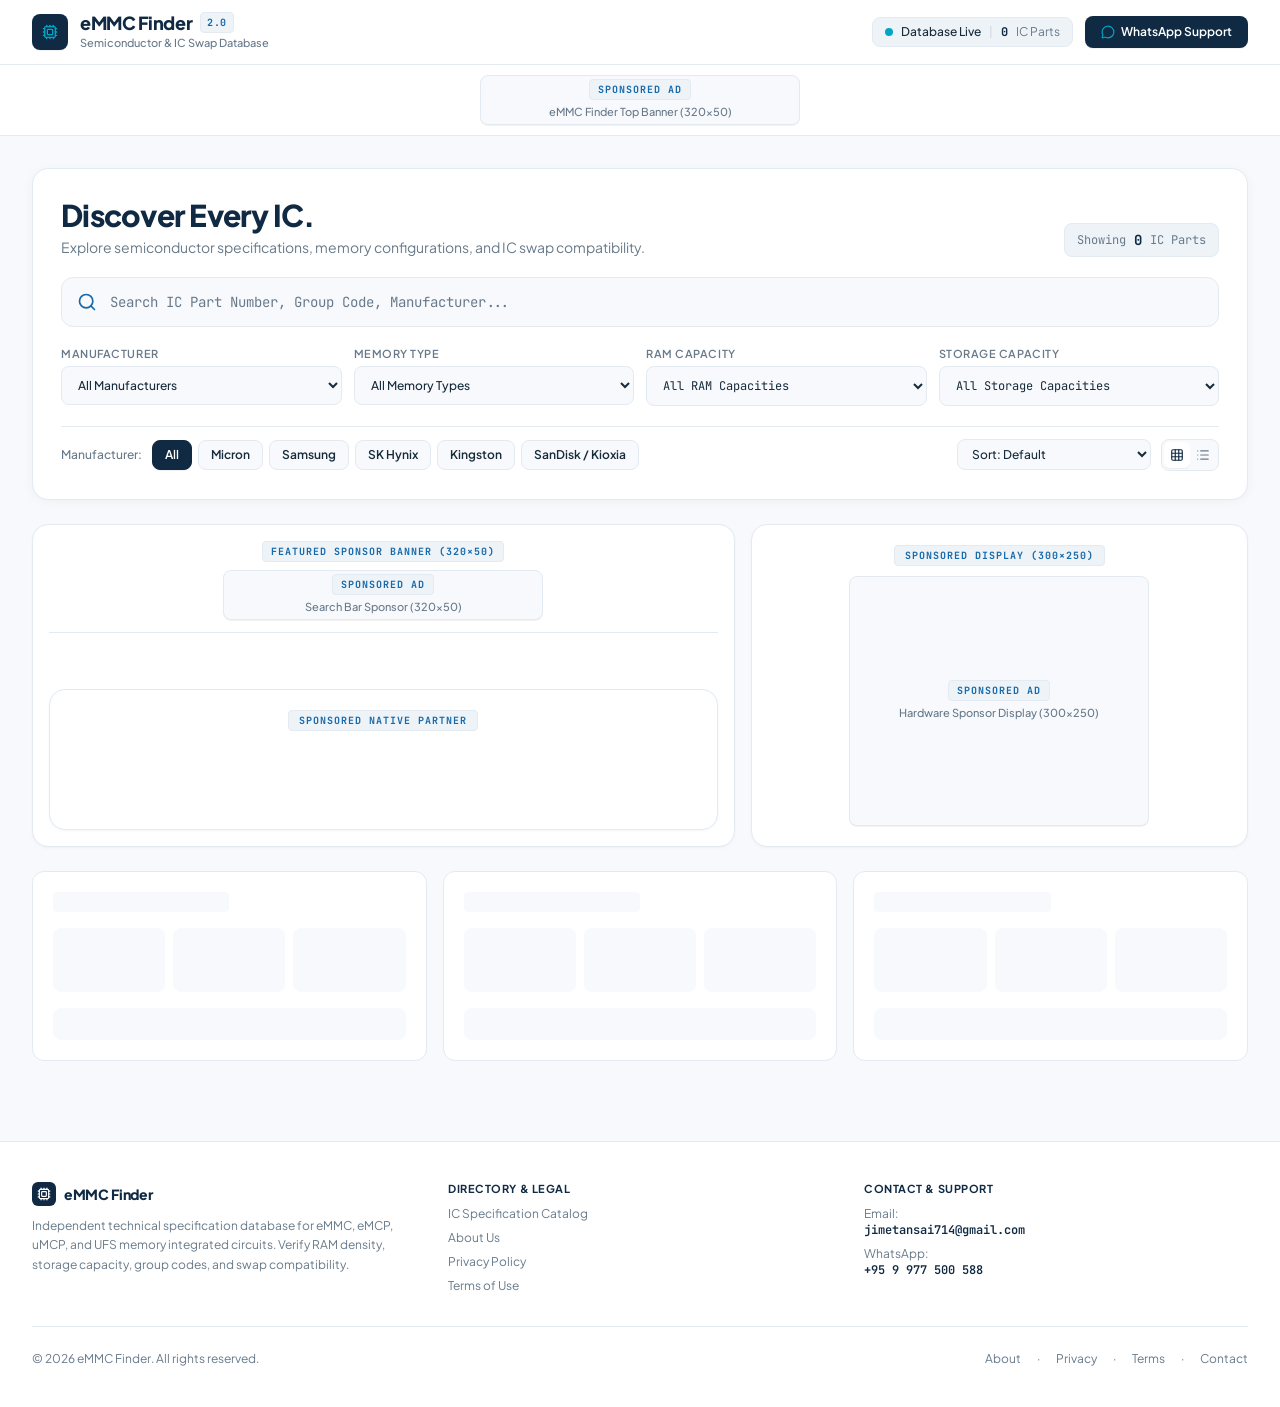
<file: index.html>
<!doctype html>
<html lang="en">
  <head>
    <meta charset="UTF-8" />
    <meta name="viewport" content="width=device-width, initial-scale=1.0" />
    <title>eMMC Finder — Memory IC Specification & Part Number Directory</title>
    <meta name="description" content="Reference catalog for eMMC, eMCP, uMCP, and UFS memory ICs. Search part numbers, RAM capacity, ROM storage, and manufacturer group codes." />
    <meta property="og:title" content="eMMC Finder — Memory IC Specification Directory" />
    <meta property="og:description" content="Reference catalog for eMMC, eMCP, uMCP, and UFS memory ICs. Search part numbers, RAM capacity, ROM storage, and manufacturer group codes." />
    <meta property="og:type" content="website" />
    <meta name="twitter:card" content="summary_large_image" />
    <link rel="preconnect" href="https://fonts.googleapis.com">
    <link rel="preconnect" href="https://fonts.gstatic.com" crossorigin>
    <link href="https://fonts.googleapis.com/css2?family=JetBrains+Mono:wght@400;500;600;700&family=Plus+Jakarta+Sans:wght@400;500;600;700;800&display=swap" rel="stylesheet">
    <script type="module" crossorigin src="./assets/main-pSJZYsom.js"></script>
    <link rel="stylesheet" crossorigin href="./assets/main-Cgho3Go0.css">
  </head>
  <body class="bg-[#F7F9FC] text-[#172B3A] antialiased selection:bg-[#1769AA]/15 selection:text-[#102A43]">
    <div id="root"></div>

    <!-- Adsterra Social Bar Script (Placed right before closing </body> tag) -->
    <script data-cfasync="false" src="https://bauval.org/14/1d6383cab1c9770692ed54e68525a57c"></script>
  </body>
</html>
</file>
<file: assets/main-Cgho3Go0.css>
/*! tailwindcss v4.3.5 | MIT License | https://tailwindcss.com */
@layer properties{@supports (((-webkit-hyphens:none)) and (not (margin-trim:block))) or ((-moz-orient:inline) and (not (color:rgb(from red r g b)))){*,:before,:after,::backdrop{--tw-translate-x:0;--tw-translate-y:0;--tw-translate-z:0;--tw-space-y-reverse:0;--tw-divide-y-reverse:0;--tw-border-style:solid;--tw-leading:initial;--tw-font-weight:initial;--tw-tracking:initial;--tw-ordinal:initial;--tw-slashed-zero:initial;--tw-numeric-figure:initial;--tw-numeric-spacing:initial;--tw-numeric-fraction:initial;--tw-shadow:0 0 #0000;--tw-shadow-color:initial;--tw-shadow-alpha:100%;--tw-inset-shadow:0 0 #0000;--tw-inset-shadow-color:initial;--tw-inset-shadow-alpha:100%;--tw-ring-color:initial;--tw-ring-shadow:0 0 #0000;--tw-inset-ring-color:initial;--tw-inset-ring-shadow:0 0 #0000;--tw-ring-inset:initial;--tw-ring-offset-width:0px;--tw-ring-offset-color:#fff;--tw-ring-offset-shadow:0 0 #0000;--tw-outline-style:solid;--tw-blur:initial;--tw-brightness:initial;--tw-contrast:initial;--tw-grayscale:initial;--tw-hue-rotate:initial;--tw-invert:initial;--tw-opacity:initial;--tw-saturate:initial;--tw-sepia:initial;--tw-drop-shadow:initial;--tw-drop-shadow-color:initial;--tw-drop-shadow-alpha:100%;--tw-drop-shadow-size:initial;--tw-backdrop-blur:initial;--tw-backdrop-brightness:initial;--tw-backdrop-contrast:initial;--tw-backdrop-grayscale:initial;--tw-backdrop-hue-rotate:initial;--tw-backdrop-invert:initial;--tw-backdrop-opacity:initial;--tw-backdrop-saturate:initial;--tw-backdrop-sepia:initial;--tw-duration:initial}}}@layer theme{:root,:host{--font-sans:"Plus Jakarta Sans", -apple-system, BlinkMacSystemFont, "Segoe UI", Roboto, sans-serif;--font-mono:"JetBrains Mono", monospace;--color-amber-50:oklch(98.7% .022 95.277);--color-amber-200:oklch(92.4% .12 95.746);--color-amber-400:oklch(82.8% .189 84.429);--color-amber-600:oklch(66.6% .179 58.318);--color-amber-900:oklch(41.4% .112 45.904);--color-emerald-50:oklch(97.9% .021 166.113);--color-emerald-200:oklch(90.5% .093 164.15);--color-emerald-300:oklch(84.5% .143 164.978);--color-emerald-400:oklch(76.5% .177 163.223);--color-emerald-600:oklch(59.6% .145 163.225);--color-emerald-800:oklch(43.2% .095 166.913);--color-emerald-900:oklch(37.8% .077 168.94);--color-emerald-950:oklch(26.2% .051 172.552);--color-cyan-300:oklch(86.5% .127 207.078);--color-cyan-400:oklch(78.9% .154 211.53);--color-cyan-500:oklch(71.5% .143 215.221);--color-cyan-800:oklch(45% .085 224.283);--color-cyan-950:oklch(30.2% .056 229.695);--color-rose-50:oklch(96.9% .015 12.422);--color-rose-100:oklch(94.1% .03 12.58);--color-rose-200:oklch(89.2% .058 10.001);--color-rose-300:oklch(81% .117 11.638);--color-rose-600:oklch(58.6% .253 17.585);--color-rose-700:oklch(51.4% .222 16.935);--color-rose-800:oklch(45.5% .188 13.697);--color-rose-900:oklch(41% .159 10.272);--color-rose-950:oklch(27.1% .105 12.094);--color-slate-200:oklch(92.9% .013 255.508);--color-slate-300:oklch(86.9% .022 252.894);--color-slate-400:oklch(70.4% .04 256.788);--color-slate-500:oklch(55.4% .046 257.417);--color-slate-700:oklch(37.2% .044 257.287);--color-slate-800:oklch(27.9% .041 260.031);--color-slate-900:oklch(20.8% .042 265.755);--color-slate-950:oklch(12.9% .042 264.695);--color-black:#000;--color-white:#fff;--spacing:.25rem;--container-sm:24rem;--container-md:28rem;--container-lg:32rem;--container-2xl:42rem;--container-3xl:48rem;--container-7xl:80rem;--text-xs:.75rem;--text-xs--line-height:calc(1 / .75);--text-sm:.875rem;--text-sm--line-height:calc(1.25 / .875);--text-base:1rem;--text-base--line-height:calc(1.5 / 1);--text-lg:1.125rem;--text-lg--line-height:calc(1.75 / 1.125);--text-xl:1.25rem;--text-xl--line-height:calc(1.75 / 1.25);--text-2xl:1.5rem;--text-2xl--line-height:calc(2 / 1.5);--text-3xl:1.875rem;--text-3xl--line-height:calc(2.25 / 1.875);--font-weight-normal:400;--font-weight-medium:500;--font-weight-semibold:600;--font-weight-bold:700;--font-weight-extrabold:800;--tracking-tight:-.025em;--tracking-wide:.025em;--tracking-wider:.05em;--tracking-widest:.1em;--leading-relaxed:1.625;--radius-md:.375rem;--radius-lg:.5rem;--radius-xl:.75rem;--radius-2xl:1rem;--animate-spin:spin 1s linear infinite;--animate-pulse:pulse 2s cubic-bezier(.4, 0, .6, 1) infinite;--blur-xs:4px;--blur-sm:8px;--blur-md:12px;--default-transition-duration:.15s;--default-transition-timing-function:cubic-bezier(.4, 0, .2, 1);--default-font-family:var(--font-sans);--default-mono-font-family:var(--font-mono)}}@layer base{*,:after,:before,::backdrop{box-sizing:border-box;border:0 solid;margin:0;padding:0}::file-selector-button{box-sizing:border-box;border:0 solid;margin:0;padding:0}html,:host{-webkit-text-size-adjust:100%;tab-size:4;line-height:1.5;font-family:var(--default-font-family,-apple-system, BlinkMacSystemFont, "Segoe UI", Roboto, "Helvetica Neue", "Noto Sans", Arial, sans-serif, "Apple Color Emoji", "Segoe UI Emoji", "Segoe UI Symbol", "Noto Color Emoji");font-feature-settings:var(--default-font-feature-settings,normal);font-variation-settings:var(--default-font-variation-settings,normal);-webkit-tap-highlight-color:transparent}hr{height:0;color:inherit;border-top-width:1px}abbr:where([title]){-webkit-text-decoration:underline dotted;text-decoration:underline dotted}h1,h2,h3,h4,h5,h6{font-size:inherit;font-weight:inherit}a{color:inherit;-webkit-text-decoration:inherit;-webkit-text-decoration:inherit;-webkit-text-decoration:inherit;-webkit-text-decoration:inherit;text-decoration:inherit}b,strong{font-weight:bolder}code,kbd,samp,pre{font-family:var(--default-mono-font-family,ui-monospace, SFMono-Regular, Menlo, Monaco, Consolas, "Liberation Mono", "Courier New", monospace);font-feature-settings:var(--default-mono-font-feature-settings,normal);font-variation-settings:var(--default-mono-font-variation-settings,normal);font-size:1em}small{font-size:80%}sub,sup{vertical-align:baseline;font-size:75%;line-height:0;position:relative}sub{bottom:-.25em}sup{top:-.5em}table{text-indent:0;border-color:inherit;border-collapse:collapse}:-moz-focusring:where(:not(iframe)){outline:auto}progress{vertical-align:baseline}summary{display:list-item}ol,ul,menu{list-style:none}img,svg,video,canvas,audio,iframe,embed,object{vertical-align:middle;display:block}img,video{max-width:100%;height:auto}button,input,select,optgroup,textarea{font:inherit;font-feature-settings:inherit;font-variation-settings:inherit;letter-spacing:inherit;color:inherit;opacity:1;background-color:#0000;border-radius:0}::file-selector-button{font:inherit;font-feature-settings:inherit;font-variation-settings:inherit;letter-spacing:inherit;color:inherit;opacity:1;background-color:#0000;border-radius:0}:where(select:is([multiple],[size])) optgroup{font-weight:bolder}:where(select:is([multiple],[size])) optgroup option{padding-inline-start:20px}::file-selector-button{margin-inline-end:4px}::placeholder{opacity:1}@supports (not ((-webkit-appearance:-apple-pay-button))) or (contain-intrinsic-size:1px){::placeholder{color:currentColor}@supports (color:color-mix(in lab, red, red)){::placeholder{color:color-mix(in oklab, currentcolor 50%, transparent)}}}textarea{resize:vertical}::-webkit-search-decoration{-webkit-appearance:none}::-webkit-date-and-time-value{min-height:1lh;text-align:inherit}::-webkit-datetime-edit{display:inline-flex}::-webkit-datetime-edit-fields-wrapper{padding:0}::-webkit-datetime-edit{padding-block:0}::-webkit-datetime-edit-year-field{padding-block:0}::-webkit-datetime-edit-month-field{padding-block:0}::-webkit-datetime-edit-day-field{padding-block:0}::-webkit-datetime-edit-hour-field{padding-block:0}::-webkit-datetime-edit-minute-field{padding-block:0}::-webkit-datetime-edit-second-field{padding-block:0}::-webkit-datetime-edit-millisecond-field{padding-block:0}::-webkit-datetime-edit-meridiem-field{padding-block:0}::-webkit-calendar-picker-indicator{line-height:1}:-moz-ui-invalid{box-shadow:none}button,input:where([type=button],[type=reset],[type=submit]){appearance:button}::file-selector-button{appearance:button}::-webkit-inner-spin-button{height:auto}::-webkit-outer-spin-button{height:auto}[hidden]:where(:not([hidden=until-found])){display:none!important}}@layer components;@layer utilities{.pointer-events-none{pointer-events:none}.visible{visibility:visible}.absolute{position:absolute}.fixed{position:fixed}.relative{position:relative}.static{position:static}.sticky{position:sticky}.inset-0{inset:0}.top-0{top:0}.top-1\/2{top:50%}.right-3{right:calc(var(--spacing) * 3)}.left-2\.5{left:calc(var(--spacing) * 2.5)}.left-4{left:calc(var(--spacing) * 4)}.z-40{z-index:40}.z-50{z-index:50}.container{width:100%}@media (width>=40rem){.container{max-width:40rem}}@media (width>=48rem){.container{max-width:48rem}}@media (width>=64rem){.container{max-width:64rem}}@media (width>=80rem){.container{max-width:80rem}}@media (width>=96rem){.container{max-width:96rem}}.mx-auto{margin-inline:auto}.mt-0\.5{margin-top:calc(var(--spacing) * .5)}.mt-1{margin-top:var(--spacing)}.mt-1\.5{margin-top:calc(var(--spacing) * 1.5)}.mt-4{margin-top:calc(var(--spacing) * 4)}.mt-8{margin-top:calc(var(--spacing) * 8)}.mt-12{margin-top:calc(var(--spacing) * 12)}.mr-1{margin-right:var(--spacing)}.mb-1{margin-bottom:var(--spacing)}.mb-2{margin-bottom:calc(var(--spacing) * 2)}.mb-2\.5{margin-bottom:calc(var(--spacing) * 2.5)}.ml-2{margin-left:calc(var(--spacing) * 2)}.block{display:block}.flex{display:flex}.grid{display:grid}.hidden{display:none}.inline-flex{display:inline-flex}.table{display:table}.h-2{height:calc(var(--spacing) * 2)}.h-2\.5{height:calc(var(--spacing) * 2.5)}.h-3{height:calc(var(--spacing) * 3)}.h-3\.5{height:calc(var(--spacing) * 3.5)}.h-4{height:calc(var(--spacing) * 4)}.h-5{height:calc(var(--spacing) * 5)}.h-6{height:calc(var(--spacing) * 6)}.h-8{height:calc(var(--spacing) * 8)}.h-9{height:calc(var(--spacing) * 9)}.h-10{height:calc(var(--spacing) * 10)}.h-12{height:calc(var(--spacing) * 12)}.h-16{height:calc(var(--spacing) * 16)}.max-h-\[90vh\]{max-height:90vh}.max-h-\[92vh\]{max-height:92vh}.max-h-\[540px\]{max-height:540px}.min-h-\[70px\]{min-height:70px}.min-h-screen{min-height:100vh}.w-1\/2{width:50%}.w-2{width:calc(var(--spacing) * 2)}.w-2\.5{width:calc(var(--spacing) * 2.5)}.w-3{width:calc(var(--spacing) * 3)}.w-3\.5{width:calc(var(--spacing) * 3.5)}.w-4{width:calc(var(--spacing) * 4)}.w-5{width:calc(var(--spacing) * 5)}.w-6{width:calc(var(--spacing) * 6)}.w-8{width:calc(var(--spacing) * 8)}.w-9{width:calc(var(--spacing) * 9)}.w-10{width:calc(var(--spacing) * 10)}.w-12{width:calc(var(--spacing) * 12)}.w-16{width:calc(var(--spacing) * 16)}.w-20{width:calc(var(--spacing) * 20)}.w-24{width:calc(var(--spacing) * 24)}.w-28{width:calc(var(--spacing) * 28)}.w-48{width:calc(var(--spacing) * 48)}.w-52{width:calc(var(--spacing) * 52)}.w-full{width:100%}.max-w-2xl{max-width:var(--container-2xl)}.max-w-3xl{max-width:var(--container-3xl)}.max-w-7xl{max-width:var(--container-7xl)}.max-w-lg{max-width:var(--container-lg)}.max-w-md{max-width:var(--container-md)}.max-w-sm{max-width:var(--container-sm)}.min-w-0{min-width:0}.flex-1{flex:1}.shrink-0{flex-shrink:0}.border-collapse{border-collapse:collapse}.-translate-y-1\/2{--tw-translate-y:calc(calc(1 / 2 * 100%) * -1);translate:var(--tw-translate-x) var(--tw-translate-y)}.animate-pulse{animation:var(--animate-pulse)}.animate-spin{animation:var(--animate-spin)}.cursor-not-allowed{cursor:not-allowed}.cursor-pointer{cursor:pointer}.list-disc{list-style-type:disc}.grid-cols-1{grid-template-columns:repeat(1,minmax(0,1fr))}.grid-cols-3{grid-template-columns:repeat(3,minmax(0,1fr))}.flex-col{flex-direction:column}.flex-wrap{flex-wrap:wrap}.items-baseline{align-items:baseline}.items-center{align-items:center}.items-start{align-items:flex-start}.items-stretch{align-items:stretch}.justify-between{justify-content:space-between}.justify-center{justify-content:center}.justify-end{justify-content:flex-end}.gap-1{gap:var(--spacing)}.gap-1\.5{gap:calc(var(--spacing) * 1.5)}.gap-2{gap:calc(var(--spacing) * 2)}.gap-2\.5{gap:calc(var(--spacing) * 2.5)}.gap-3{gap:calc(var(--spacing) * 3)}.gap-3\.5{gap:calc(var(--spacing) * 3.5)}.gap-4{gap:calc(var(--spacing) * 4)}.gap-8{gap:calc(var(--spacing) * 8)}:where(.space-y-1>:not(:last-child)){--tw-space-y-reverse:0;margin-block-start:calc(var(--spacing) * var(--tw-space-y-reverse));margin-block-end:calc(var(--spacing) * calc(1 - var(--tw-space-y-reverse)))}:where(.space-y-2>:not(:last-child)){--tw-space-y-reverse:0;margin-block-start:calc(calc(var(--spacing) * 2) * var(--tw-space-y-reverse));margin-block-end:calc(calc(var(--spacing) * 2) * calc(1 - var(--tw-space-y-reverse)))}:where(.space-y-2\.5>:not(:last-child)){--tw-space-y-reverse:0;margin-block-start:calc(calc(var(--spacing) * 2.5) * var(--tw-space-y-reverse));margin-block-end:calc(calc(var(--spacing) * 2.5) * calc(1 - var(--tw-space-y-reverse)))}:where(.space-y-3>:not(:last-child)){--tw-space-y-reverse:0;margin-block-start:calc(calc(var(--spacing) * 3) * var(--tw-space-y-reverse));margin-block-end:calc(calc(var(--spacing) * 3) * calc(1 - var(--tw-space-y-reverse)))}:where(.space-y-4>:not(:last-child)){--tw-space-y-reverse:0;margin-block-start:calc(calc(var(--spacing) * 4) * var(--tw-space-y-reverse));margin-block-end:calc(calc(var(--spacing) * 4) * calc(1 - var(--tw-space-y-reverse)))}:where(.space-y-5>:not(:last-child)){--tw-space-y-reverse:0;margin-block-start:calc(calc(var(--spacing) * 5) * var(--tw-space-y-reverse));margin-block-end:calc(calc(var(--spacing) * 5) * calc(1 - var(--tw-space-y-reverse)))}:where(.space-y-6>:not(:last-child)){--tw-space-y-reverse:0;margin-block-start:calc(calc(var(--spacing) * 6) * var(--tw-space-y-reverse));margin-block-end:calc(calc(var(--spacing) * 6) * calc(1 - var(--tw-space-y-reverse)))}:where(.divide-y>:not(:last-child)){--tw-divide-y-reverse:0;border-bottom-style:var(--tw-border-style);border-top-style:var(--tw-border-style);border-top-width:calc(1px * var(--tw-divide-y-reverse));border-bottom-width:calc(1px * calc(1 - var(--tw-divide-y-reverse)))}:where(.divide-\[\#E3EAF1\]>:not(:last-child)){border-color:#e3eaf1}.self-start{align-self:flex-start}.truncate{text-overflow:ellipsis;white-space:nowrap;overflow:hidden}.overflow-hidden{overflow:hidden}.overflow-x-auto{overflow-x:auto}.overflow-y-auto{overflow-y:auto}.rounded{border-radius:.25rem}.rounded-2xl{border-radius:var(--radius-2xl)}.rounded-full{border-radius:2147483647px}.rounded-lg{border-radius:var(--radius-lg)}.rounded-md{border-radius:var(--radius-md)}.rounded-xl{border-radius:var(--radius-xl)}.border{border-style:var(--tw-border-style);border-width:1px}.border-x{border-inline-style:var(--tw-border-style);border-inline-width:1px}.border-t{border-top-style:var(--tw-border-style);border-top-width:1px}.border-b{border-bottom-style:var(--tw-border-style);border-bottom-width:1px}.border-\[\#00A6C7\]\/35{border-color:oklab(66.9847% -.0943385 -.0756299/.35)}.border-\[\#00A6C7\]\/40{border-color:oklab(66.9847% -.0943385 -.0756299/.4)}.border-\[\#00A6C7\]\/45{border-color:oklab(66.9847% -.0943385 -.0756299/.45)}.border-\[\#102A43\]{border-color:#102a43}.border-\[\#1769AA\]{border-color:#1769aa}.border-\[\#1769AA\]\/40{border-color:oklab(50.8175% -.0468932 -.118012/.4)}.border-\[\#E3EAF1\]{border-color:#e3eaf1}.border-amber-200{border-color:var(--color-amber-200)}.border-cyan-800\/60{border-color:#005f7899}@supports (color:color-mix(in lab, red, red)){.border-cyan-800\/60{border-color:color-mix(in oklab, var(--color-cyan-800) 60%, transparent)}}.border-emerald-200{border-color:var(--color-emerald-200)}.border-emerald-800\/60{border-color:#005f4699}@supports (color:color-mix(in lab, red, red)){.border-emerald-800\/60{border-color:color-mix(in oklab, var(--color-emerald-800) 60%, transparent)}}.border-rose-200{border-color:var(--color-rose-200)}.border-rose-800\/60{border-color:#a3003799}@supports (color:color-mix(in lab, red, red)){.border-rose-800\/60{border-color:color-mix(in oklab, var(--color-rose-800) 60%, transparent)}}.border-slate-700{border-color:var(--color-slate-700)}.border-slate-800{border-color:var(--color-slate-800)}.bg-\[\#00A6C7\]{background-color:#00a6c7}.bg-\[\#00A6C7\]\/10{background-color:oklab(66.9847% -.0943385 -.0756299/.1)}.bg-\[\#00A6C7\]\/15{background-color:oklab(66.9847% -.0943385 -.0756299/.15)}.bg-\[\#102A43\]{background-color:#102a43}.bg-\[\#102A43\]\/60{background-color:oklab(27.8481% -.0195086 -.0528935/.6)}.bg-\[\#102A43\]\/75{background-color:oklab(27.8481% -.0195086 -.0528935/.75)}.bg-\[\#102A43\]\/80{background-color:oklab(27.8481% -.0195086 -.0528935/.8)}.bg-\[\#1769AA\]{background-color:#1769aa}.bg-\[\#EEF3F8\]{background-color:#eef3f8}.bg-\[\#F7F9FC\]{background-color:#f7f9fc}.bg-amber-50{background-color:var(--color-amber-50)}.bg-amber-400{background-color:var(--color-amber-400)}.bg-black\/80{background-color:#000c}@supports (color:color-mix(in lab, red, red)){.bg-black\/80{background-color:color-mix(in oklab, var(--color-black) 80%, transparent)}}.bg-cyan-400{background-color:var(--color-cyan-400)}.bg-cyan-500{background-color:var(--color-cyan-500)}.bg-cyan-950{background-color:var(--color-cyan-950)}.bg-cyan-950\/40{background-color:#05334566}@supports (color:color-mix(in lab, red, red)){.bg-cyan-950\/40{background-color:color-mix(in oklab, var(--color-cyan-950) 40%, transparent)}}.bg-emerald-50{background-color:var(--color-emerald-50)}.bg-emerald-400{background-color:var(--color-emerald-400)}.bg-emerald-950\/40{background-color:#002c2266}@supports (color:color-mix(in lab, red, red)){.bg-emerald-950\/40{background-color:color-mix(in oklab, var(--color-emerald-950) 40%, transparent)}}.bg-rose-50{background-color:var(--color-rose-50)}.bg-rose-600{background-color:var(--color-rose-600)}.bg-rose-950\/40{background-color:#4d021866}@supports (color:color-mix(in lab, red, red)){.bg-rose-950\/40{background-color:color-mix(in oklab, var(--color-rose-950) 40%, transparent)}}.bg-slate-800{background-color:var(--color-slate-800)}.bg-slate-900{background-color:var(--color-slate-900)}.bg-slate-950{background-color:var(--color-slate-950)}.bg-slate-950\/60{background-color:#02061899}@supports (color:color-mix(in lab, red, red)){.bg-slate-950\/60{background-color:color-mix(in oklab, var(--color-slate-950) 60%, transparent)}}.bg-white{background-color:var(--color-white)}.bg-white\/95{background-color:#fffffff2}@supports (color:color-mix(in lab, red, red)){.bg-white\/95{background-color:color-mix(in oklab, var(--color-white) 95%, transparent)}}.p-0\.5{padding:calc(var(--spacing) * .5)}.p-1{padding:var(--spacing)}.p-1\.5{padding:calc(var(--spacing) * 1.5)}.p-2{padding:calc(var(--spacing) * 2)}.p-2\.5{padding:calc(var(--spacing) * 2.5)}.p-3{padding:calc(var(--spacing) * 3)}.p-3\.5{padding:calc(var(--spacing) * 3.5)}.p-4{padding:calc(var(--spacing) * 4)}.p-5{padding:calc(var(--spacing) * 5)}.p-6{padding:calc(var(--spacing) * 6)}.p-8{padding:calc(var(--spacing) * 8)}.px-1{padding-inline:var(--spacing)}.px-1\.5{padding-inline:calc(var(--spacing) * 1.5)}.px-2{padding-inline:calc(var(--spacing) * 2)}.px-2\.5{padding-inline:calc(var(--spacing) * 2.5)}.px-3{padding-inline:calc(var(--spacing) * 3)}.px-3\.5{padding-inline:calc(var(--spacing) * 3.5)}.px-4{padding-inline:calc(var(--spacing) * 4)}.px-5{padding-inline:calc(var(--spacing) * 5)}.px-6{padding-inline:calc(var(--spacing) * 6)}.py-0\.5{padding-block:calc(var(--spacing) * .5)}.py-1{padding-block:var(--spacing)}.py-1\.5{padding-block:calc(var(--spacing) * 1.5)}.py-2{padding-block:calc(var(--spacing) * 2)}.py-2\.5{padding-block:calc(var(--spacing) * 2.5)}.py-3{padding-block:calc(var(--spacing) * 3)}.py-3\.5{padding-block:calc(var(--spacing) * 3.5)}.py-4{padding-block:calc(var(--spacing) * 4)}.py-6{padding-block:calc(var(--spacing) * 6)}.py-8{padding-block:calc(var(--spacing) * 8)}.py-10{padding-block:calc(var(--spacing) * 10)}.py-16{padding-block:calc(var(--spacing) * 16)}.pt-1{padding-top:var(--spacing)}.pt-2{padding-top:calc(var(--spacing) * 2)}.pt-3{padding-top:calc(var(--spacing) * 3)}.pt-4{padding-top:calc(var(--spacing) * 4)}.pt-6{padding-top:calc(var(--spacing) * 6)}.pr-3{padding-right:calc(var(--spacing) * 3)}.pr-24{padding-right:calc(var(--spacing) * 24)}.pb-3{padding-bottom:calc(var(--spacing) * 3)}.pb-4{padding-bottom:calc(var(--spacing) * 4)}.pl-5{padding-left:calc(var(--spacing) * 5)}.pl-8{padding-left:calc(var(--spacing) * 8)}.pl-12{padding-left:calc(var(--spacing) * 12)}.text-center{text-align:center}.text-left{text-align:left}.text-right{text-align:right}.font-mono{font-family:var(--font-mono)}.font-sans{font-family:var(--font-sans)}.text-2xl{font-size:var(--text-2xl);line-height:var(--tw-leading,var(--text-2xl--line-height))}.text-base{font-size:var(--text-base);line-height:var(--tw-leading,var(--text-base--line-height))}.text-lg{font-size:var(--text-lg);line-height:var(--tw-leading,var(--text-lg--line-height))}.text-sm{font-size:var(--text-sm);line-height:var(--tw-leading,var(--text-sm--line-height))}.text-xl{font-size:var(--text-xl);line-height:var(--tw-leading,var(--text-xl--line-height))}.text-xs{font-size:var(--text-xs);line-height:var(--tw-leading,var(--text-xs--line-height))}.text-\[9px\]{font-size:9px}.text-\[10px\]{font-size:10px}.text-\[11px\]{font-size:11px}.leading-none{--tw-leading:1;line-height:1}.leading-relaxed{--tw-leading:var(--leading-relaxed);line-height:var(--leading-relaxed)}.font-bold{--tw-font-weight:var(--font-weight-bold);font-weight:var(--font-weight-bold)}.font-extrabold{--tw-font-weight:var(--font-weight-extrabold);font-weight:var(--font-weight-extrabold)}.font-medium{--tw-font-weight:var(--font-weight-medium);font-weight:var(--font-weight-medium)}.font-normal{--tw-font-weight:var(--font-weight-normal);font-weight:var(--font-weight-normal)}.font-semibold{--tw-font-weight:var(--font-weight-semibold);font-weight:var(--font-weight-semibold)}.tracking-tight{--tw-tracking:var(--tracking-tight);letter-spacing:var(--tracking-tight)}.tracking-wide{--tw-tracking:var(--tracking-wide);letter-spacing:var(--tracking-wide)}.tracking-wider{--tw-tracking:var(--tracking-wider);letter-spacing:var(--tracking-wider)}.tracking-widest{--tw-tracking:var(--tracking-widest);letter-spacing:var(--tracking-widest)}.break-words{overflow-wrap:break-word}.break-all{word-break:break-all}.whitespace-nowrap{white-space:nowrap}.text-\[\#00A6C7\]{color:#00a6c7}.text-\[\#00A6C7\]\/25{color:oklab(66.9847% -.0943385 -.0756299/.25)}.text-\[\#102A43\]{color:#102a43}.text-\[\#102A43\]\/25{color:oklab(27.8481% -.0195086 -.0528935/.25)}.text-\[\#172B3A\]{color:#172b3a}.text-\[\#687A8A\]{color:#687a8a}.text-\[\#1769AA\]{color:#1769aa}.text-\[\#CBD5E1\]{color:#cbd5e1}.text-amber-600{color:var(--color-amber-600)}.text-amber-900{color:var(--color-amber-900)}.text-cyan-300{color:var(--color-cyan-300)}.text-cyan-400{color:var(--color-cyan-400)}.text-emerald-300{color:var(--color-emerald-300)}.text-emerald-400{color:var(--color-emerald-400)}.text-emerald-600{color:var(--color-emerald-600)}.text-emerald-900{color:var(--color-emerald-900)}.text-rose-300{color:var(--color-rose-300)}.text-rose-600{color:var(--color-rose-600)}.text-rose-700{color:var(--color-rose-700)}.text-rose-800{color:var(--color-rose-800)}.text-rose-900{color:var(--color-rose-900)}.text-slate-200{color:var(--color-slate-200)}.text-slate-300{color:var(--color-slate-300)}.text-slate-400{color:var(--color-slate-400)}.text-slate-500{color:var(--color-slate-500)}.text-slate-950{color:var(--color-slate-950)}.text-white{color:var(--color-white)}.uppercase{text-transform:uppercase}.tabular-nums{--tw-numeric-spacing:tabular-nums;font-variant-numeric:var(--tw-ordinal, ) var(--tw-slashed-zero, ) var(--tw-numeric-figure, ) var(--tw-numeric-spacing, ) var(--tw-numeric-fraction, )}.antialiased{-webkit-font-smoothing:antialiased;-moz-osx-font-smoothing:grayscale}.placeholder-\[\#687A8A\]::placeholder{color:#687a8a}.opacity-90{opacity:.9}.shadow-2xl{--tw-shadow:0 25px 50px -12px var(--tw-shadow-color,#00000040);box-shadow:var(--tw-inset-shadow), var(--tw-inset-ring-shadow), var(--tw-ring-offset-shadow), var(--tw-ring-shadow), var(--tw-shadow)}.shadow-2xs{--tw-shadow:0 1px var(--tw-shadow-color,#0000000d);box-shadow:var(--tw-inset-shadow), var(--tw-inset-ring-shadow), var(--tw-ring-offset-shadow), var(--tw-ring-shadow), var(--tw-shadow)}.shadow-\[0_1px_2px_rgba\(16\,42\,67\,0\.03\)\]{--tw-shadow:0 1px 2px var(--tw-shadow-color,#102a4308);box-shadow:var(--tw-inset-shadow), var(--tw-inset-ring-shadow), var(--tw-ring-offset-shadow), var(--tw-ring-shadow), var(--tw-shadow)}.shadow-\[0_1px_3px_rgba\(16\,42\,67\,0\.03\)\]{--tw-shadow:0 1px 3px var(--tw-shadow-color,#102a4308);box-shadow:var(--tw-inset-shadow), var(--tw-inset-ring-shadow), var(--tw-ring-offset-shadow), var(--tw-ring-shadow), var(--tw-shadow)}.shadow-\[0_1px_3px_rgba\(16\,42\,67\,0\.04\)\]{--tw-shadow:0 1px 3px var(--tw-shadow-color,#102a430a);box-shadow:var(--tw-inset-shadow), var(--tw-inset-ring-shadow), var(--tw-ring-offset-shadow), var(--tw-ring-shadow), var(--tw-shadow)}.shadow-\[0_2px_12px_rgba\(16\,42\,67\,0\.04\)\]{--tw-shadow:0 2px 12px var(--tw-shadow-color,#102a430a);box-shadow:var(--tw-inset-shadow), var(--tw-inset-ring-shadow), var(--tw-ring-offset-shadow), var(--tw-ring-shadow), var(--tw-shadow)}.shadow-md{--tw-shadow:0 4px 6px -1px var(--tw-shadow-color,#0000001a), 0 2px 4px -2px var(--tw-shadow-color,#0000001a);box-shadow:var(--tw-inset-shadow), var(--tw-inset-ring-shadow), var(--tw-ring-offset-shadow), var(--tw-ring-shadow), var(--tw-shadow)}.shadow-xs{--tw-shadow:0 1px 2px 0 var(--tw-shadow-color,#0000000d);box-shadow:var(--tw-inset-shadow), var(--tw-inset-ring-shadow), var(--tw-ring-offset-shadow), var(--tw-ring-shadow), var(--tw-shadow)}.outline{outline-style:var(--tw-outline-style);outline-width:1px}.blur-\[4px\]{--tw-blur:blur(4px);filter:var(--tw-blur, ) var(--tw-brightness, ) var(--tw-contrast, ) var(--tw-grayscale, ) var(--tw-hue-rotate, ) var(--tw-invert, ) var(--tw-saturate, ) var(--tw-sepia, ) var(--tw-drop-shadow, )}.filter{filter:var(--tw-blur, ) var(--tw-brightness, ) var(--tw-contrast, ) var(--tw-grayscale, ) var(--tw-hue-rotate, ) var(--tw-invert, ) var(--tw-saturate, ) var(--tw-sepia, ) var(--tw-drop-shadow, )}.backdrop-blur-md{--tw-backdrop-blur:blur(var(--blur-md));-webkit-backdrop-filter:var(--tw-backdrop-blur, ) var(--tw-backdrop-brightness, ) var(--tw-backdrop-contrast, ) var(--tw-backdrop-grayscale, ) var(--tw-backdrop-hue-rotate, ) var(--tw-backdrop-invert, ) var(--tw-backdrop-opacity, ) var(--tw-backdrop-saturate, ) var(--tw-backdrop-sepia, );backdrop-filter:var(--tw-backdrop-blur, ) var(--tw-backdrop-brightness, ) var(--tw-backdrop-contrast, ) var(--tw-backdrop-grayscale, ) var(--tw-backdrop-hue-rotate, ) var(--tw-backdrop-invert, ) var(--tw-backdrop-opacity, ) var(--tw-backdrop-saturate, ) var(--tw-backdrop-sepia, )}.backdrop-blur-sm{--tw-backdrop-blur:blur(var(--blur-sm));-webkit-backdrop-filter:var(--tw-backdrop-blur, ) var(--tw-backdrop-brightness, ) var(--tw-backdrop-contrast, ) var(--tw-backdrop-grayscale, ) var(--tw-backdrop-hue-rotate, ) var(--tw-backdrop-invert, ) var(--tw-backdrop-opacity, ) var(--tw-backdrop-saturate, ) var(--tw-backdrop-sepia, );backdrop-filter:var(--tw-backdrop-blur, ) var(--tw-backdrop-brightness, ) var(--tw-backdrop-contrast, ) var(--tw-backdrop-grayscale, ) var(--tw-backdrop-hue-rotate, ) var(--tw-backdrop-invert, ) var(--tw-backdrop-opacity, ) var(--tw-backdrop-saturate, ) var(--tw-backdrop-sepia, )}.backdrop-blur-xs{--tw-backdrop-blur:blur(var(--blur-xs));-webkit-backdrop-filter:var(--tw-backdrop-blur, ) var(--tw-backdrop-brightness, ) var(--tw-backdrop-contrast, ) var(--tw-backdrop-grayscale, ) var(--tw-backdrop-hue-rotate, ) var(--tw-backdrop-invert, ) var(--tw-backdrop-opacity, ) var(--tw-backdrop-saturate, ) var(--tw-backdrop-sepia, );backdrop-filter:var(--tw-backdrop-blur, ) var(--tw-backdrop-brightness, ) var(--tw-backdrop-contrast, ) var(--tw-backdrop-grayscale, ) var(--tw-backdrop-hue-rotate, ) var(--tw-backdrop-invert, ) var(--tw-backdrop-opacity, ) var(--tw-backdrop-saturate, ) var(--tw-backdrop-sepia, )}.backdrop-filter{-webkit-backdrop-filter:var(--tw-backdrop-blur, ) var(--tw-backdrop-brightness, ) var(--tw-backdrop-contrast, ) var(--tw-backdrop-grayscale, ) var(--tw-backdrop-hue-rotate, ) var(--tw-backdrop-invert, ) var(--tw-backdrop-opacity, ) var(--tw-backdrop-saturate, ) var(--tw-backdrop-sepia, );backdrop-filter:var(--tw-backdrop-blur, ) var(--tw-backdrop-brightness, ) var(--tw-backdrop-contrast, ) var(--tw-backdrop-grayscale, ) var(--tw-backdrop-hue-rotate, ) var(--tw-backdrop-invert, ) var(--tw-backdrop-opacity, ) var(--tw-backdrop-saturate, ) var(--tw-backdrop-sepia, )}.transition{transition-property:color,background-color,border-color,outline-color,text-decoration-color,fill,stroke,--tw-gradient-from,--tw-gradient-via,--tw-gradient-to,opacity,box-shadow,transform,translate,scale,rotate,filter,-webkit-backdrop-filter,backdrop-filter,display,content-visibility,overlay,pointer-events;transition-timing-function:var(--tw-ease,var(--default-transition-timing-function));transition-duration:var(--tw-duration,var(--default-transition-duration))}.transition-all{transition-property:all;transition-timing-function:var(--tw-ease,var(--default-transition-timing-function));transition-duration:var(--tw-duration,var(--default-transition-duration))}.transition-colors{transition-property:color,background-color,border-color,outline-color,text-decoration-color,fill,stroke,--tw-gradient-from,--tw-gradient-via,--tw-gradient-to;transition-timing-function:var(--tw-ease,var(--default-transition-timing-function));transition-duration:var(--tw-duration,var(--default-transition-duration))}.duration-150{--tw-duration:.15s;transition-duration:.15s}.select-none{-webkit-user-select:none;user-select:none}@media (hover:hover){:is(:where(.group):hover .group-hover\:bg-\[\#1769AA\]){background-color:#1769aa}:is(:where(.group):hover .group-hover\:text-\[\#1769AA\]){color:#1769aa}:is(:where(.group):hover .group-hover\:text-white){color:var(--color-white)}}.selection\:bg-\[\#1769AA\]\/15 ::selection{background-color:oklab(50.8175% -.0468932 -.118012/.15)}.selection\:bg-\[\#1769AA\]\/15::selection{background-color:oklab(50.8175% -.0468932 -.118012/.15)}.selection\:text-\[\#102A43\] ::selection{color:#102a43}.selection\:text-\[\#102A43\]::selection{color:#102a43}@media (hover:hover){.hover\:border-\[\#1769AA\]:hover{border-color:#1769aa}.hover\:border-\[\#1769AA\]\/60:hover{border-color:oklab(50.8175% -.0468932 -.118012/.6)}.hover\:bg-\[\#00A6C7\]\/15:hover{background-color:oklab(66.9847% -.0943385 -.0756299/.15)}.hover\:bg-\[\#102A43\]:hover{background-color:#102a43}.hover\:bg-\[\#1769AA\]:hover{background-color:#1769aa}.hover\:bg-\[\#1769AA\]\/15:hover{background-color:oklab(50.8175% -.0468932 -.118012/.15)}.hover\:bg-\[\#E3EAF1\]:hover{background-color:#e3eaf1}.hover\:bg-\[\#EEF3F8\]:hover{background-color:#eef3f8}.hover\:bg-\[\#F7F9FC\]:hover{background-color:#f7f9fc}.hover\:bg-cyan-300:hover{background-color:var(--color-cyan-300)}.hover\:bg-cyan-400:hover{background-color:var(--color-cyan-400)}.hover\:bg-rose-50:hover{background-color:var(--color-rose-50)}.hover\:bg-rose-100:hover{background-color:var(--color-rose-100)}.hover\:bg-rose-700:hover{background-color:var(--color-rose-700)}.hover\:bg-slate-700:hover{background-color:var(--color-slate-700)}.hover\:bg-slate-800:hover{background-color:var(--color-slate-800)}.hover\:bg-white\/10:hover{background-color:#ffffff1a}@supports (color:color-mix(in lab, red, red)){.hover\:bg-white\/10:hover{background-color:color-mix(in oklab, var(--color-white) 10%, transparent)}}.hover\:text-\[\#102A43\]:hover{color:#102a43}.hover\:text-\[\#172B3A\]:hover{color:#172b3a}.hover\:text-\[\#1769AA\]:hover{color:#1769aa}.hover\:text-cyan-300:hover{color:var(--color-cyan-300)}.hover\:text-rose-600:hover{color:var(--color-rose-600)}.hover\:text-rose-800:hover{color:var(--color-rose-800)}.hover\:text-slate-200:hover{color:var(--color-slate-200)}.hover\:text-white:hover{color:var(--color-white)}.hover\:underline:hover{text-decoration-line:underline}.hover\:shadow-\[0_8px_24px_rgba\(16\,42\,67\,0\.07\)\]:hover{--tw-shadow:0 8px 24px var(--tw-shadow-color,#102a4312);box-shadow:var(--tw-inset-shadow), var(--tw-inset-ring-shadow), var(--tw-ring-offset-shadow), var(--tw-ring-shadow), var(--tw-shadow)}}.focus\:border-\[\#1769AA\]:focus{border-color:#1769aa}.focus\:border-cyan-500:focus{border-color:var(--color-cyan-500)}.focus\:bg-white:focus{background-color:var(--color-white)}.focus\:ring-3:focus{--tw-ring-shadow:var(--tw-ring-inset, ) 0 0 0 calc(3px + var(--tw-ring-offset-width)) var(--tw-ring-color,currentcolor);box-shadow:var(--tw-inset-shadow), var(--tw-inset-ring-shadow), var(--tw-ring-offset-shadow), var(--tw-ring-shadow), var(--tw-shadow)}.focus\:ring-\[\#00A6C7\]\/15:focus{--tw-ring-color:oklab(66.9847% -.0943385 -.0756299/.15)}.focus\:outline-none:focus{--tw-outline-style:none;outline-style:none}.disabled\:opacity-40:disabled{opacity:.4}@media (width>=40rem){.sm\:col-span-2{grid-column:span 2/span 2}.sm\:flex{display:flex}.sm\:inline{display:inline}.sm\:grid-cols-2{grid-template-columns:repeat(2,minmax(0,1fr))}.sm\:grid-cols-3{grid-template-columns:repeat(3,minmax(0,1fr))}.sm\:grid-cols-6{grid-template-columns:repeat(6,minmax(0,1fr))}.sm\:flex-row{flex-direction:row}.sm\:items-center{align-items:center}.sm\:gap-3{gap:calc(var(--spacing) * 3)}.sm\:p-4{padding:calc(var(--spacing) * 4)}.sm\:p-5{padding:calc(var(--spacing) * 5)}.sm\:p-6{padding:calc(var(--spacing) * 6)}.sm\:p-7{padding:calc(var(--spacing) * 7)}.sm\:p-10{padding:calc(var(--spacing) * 10)}.sm\:px-4{padding-inline:calc(var(--spacing) * 4)}.sm\:px-6{padding-inline:calc(var(--spacing) * 6)}.sm\:py-8{padding-block:calc(var(--spacing) * 8)}.sm\:text-2xl{font-size:var(--text-2xl);line-height:var(--tw-leading,var(--text-2xl--line-height))}.sm\:text-3xl{font-size:var(--text-3xl);line-height:var(--tw-leading,var(--text-3xl--line-height))}.sm\:text-lg{font-size:var(--text-lg);line-height:var(--tw-leading,var(--text-lg--line-height))}}@media (width>=48rem){.md\:inline-block{display:inline-block}.md\:grid-cols-2{grid-template-columns:repeat(2,minmax(0,1fr))}.md\:grid-cols-3{grid-template-columns:repeat(3,minmax(0,1fr))}.md\:flex-row{flex-direction:row}.md\:items-center{align-items:center}.md\:items-end{align-items:flex-end}.md\:self-auto{align-self:auto}}@media (width>=64rem){.lg\:col-span-5{grid-column:span 5/span 5}.lg\:col-span-7{grid-column:span 7/span 7}.lg\:grid-cols-3{grid-template-columns:repeat(3,minmax(0,1fr))}.lg\:grid-cols-4{grid-template-columns:repeat(4,minmax(0,1fr))}.lg\:grid-cols-12{grid-template-columns:repeat(12,minmax(0,1fr))}.lg\:px-8{padding-inline:calc(var(--spacing) * 8)}}}::-webkit-scrollbar{width:6px;height:6px}::-webkit-scrollbar-track{background:#f7f9fc}::-webkit-scrollbar-thumb{background:#cbd5e1;border-radius:9999px}::-webkit-scrollbar-thumb:hover{background:#94a3b8}.bg-semiconductor-grid{background-image:radial-gradient(#cbd5e1 .75px,#0000 .75px);background-size:20px 20px}@property --tw-translate-x{syntax:"*";inherits:false;initial-value:0}@property --tw-translate-y{syntax:"*";inherits:false;initial-value:0}@property --tw-translate-z{syntax:"*";inherits:false;initial-value:0}@property --tw-space-y-reverse{syntax:"*";inherits:false;initial-value:0}@property --tw-divide-y-reverse{syntax:"*";inherits:false;initial-value:0}@property --tw-border-style{syntax:"*";inherits:false;initial-value:solid}@property --tw-leading{syntax:"*";inherits:false}@property --tw-font-weight{syntax:"*";inherits:false}@property --tw-tracking{syntax:"*";inherits:false}@property --tw-ordinal{syntax:"*";inherits:false}@property --tw-slashed-zero{syntax:"*";inherits:false}@property --tw-numeric-figure{syntax:"*";inherits:false}@property --tw-numeric-spacing{syntax:"*";inherits:false}@property --tw-numeric-fraction{syntax:"*";inherits:false}@property --tw-shadow{syntax:"*";inherits:false;initial-value:0 0 #0000}@property --tw-shadow-color{syntax:"*";inherits:false}@property --tw-shadow-alpha{syntax:"<percentage>";inherits:false;initial-value:100%}@property --tw-inset-shadow{syntax:"*";inherits:false;initial-value:0 0 #0000}@property --tw-inset-shadow-color{syntax:"*";inherits:false}@property --tw-inset-shadow-alpha{syntax:"<percentage>";inherits:false;initial-value:100%}@property --tw-ring-color{syntax:"*";inherits:false}@property --tw-ring-shadow{syntax:"*";inherits:false;initial-value:0 0 #0000}@property --tw-inset-ring-color{syntax:"*";inherits:false}@property --tw-inset-ring-shadow{syntax:"*";inherits:false;initial-value:0 0 #0000}@property --tw-ring-inset{syntax:"*";inherits:false}@property --tw-ring-offset-width{syntax:"<length>";inherits:false;initial-value:0}@property --tw-ring-offset-color{syntax:"*";inherits:false;initial-value:#fff}@property --tw-ring-offset-shadow{syntax:"*";inherits:false;initial-value:0 0 #0000}@property --tw-outline-style{syntax:"*";inherits:false;initial-value:solid}@property --tw-blur{syntax:"*";inherits:false}@property --tw-brightness{syntax:"*";inherits:false}@property --tw-contrast{syntax:"*";inherits:false}@property --tw-grayscale{syntax:"*";inherits:false}@property --tw-hue-rotate{syntax:"*";inherits:false}@property --tw-invert{syntax:"*";inherits:false}@property --tw-opacity{syntax:"*";inherits:false}@property --tw-saturate{syntax:"*";inherits:false}@property --tw-sepia{syntax:"*";inherits:false}@property --tw-drop-shadow{syntax:"*";inherits:false}@property --tw-drop-shadow-color{syntax:"*";inherits:false}@property --tw-drop-shadow-alpha{syntax:"<percentage>";inherits:false;initial-value:100%}@property --tw-drop-shadow-size{syntax:"*";inherits:false}@property --tw-backdrop-blur{syntax:"*";inherits:false}@property --tw-backdrop-brightness{syntax:"*";inherits:false}@property --tw-backdrop-contrast{syntax:"*";inherits:false}@property --tw-backdrop-grayscale{syntax:"*";inherits:false}@property --tw-backdrop-hue-rotate{syntax:"*";inherits:false}@property --tw-backdrop-invert{syntax:"*";inherits:false}@property --tw-backdrop-opacity{syntax:"*";inherits:false}@property --tw-backdrop-saturate{syntax:"*";inherits:false}@property --tw-backdrop-sepia{syntax:"*";inherits:false}@property --tw-duration{syntax:"*";inherits:false}@keyframes spin{to{transform:rotate(360deg)}}@keyframes pulse{50%{opacity:.5}}
</file>
